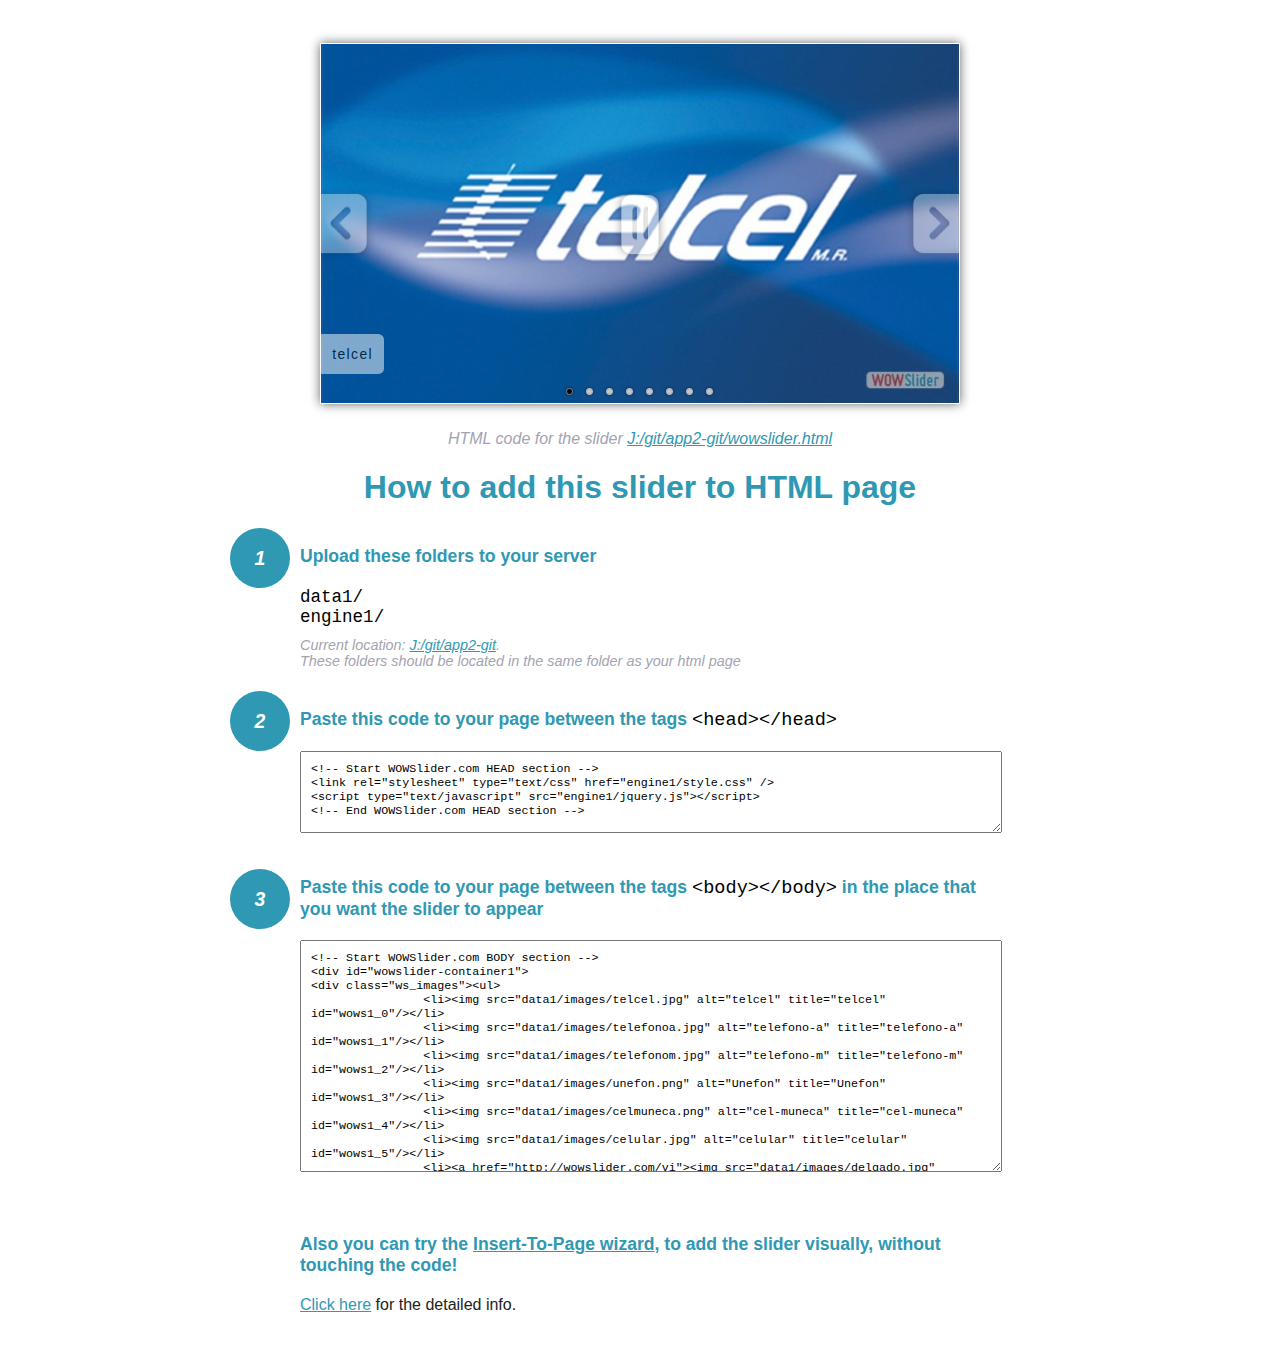
<file: wowslider-howto.html>
<!DOCTYPE html>
<html>
<head>
	<title>WOWSlider</title>
	<meta http-equiv="content-type" content="text/html; charset=utf-8" />
	<meta name="description" content="WOWSlider" />
	
	<!-- Start WOWSlider.com HEAD section --> <!-- add to the <head> of your page -->
	<link rel="stylesheet" type="text/css" href="engine1/style.css" />
	<script type="text/javascript" src="engine1/jquery.js"></script>
	<!-- End WOWSlider.com HEAD section -->


<style>
.instuction {
	font-family: sans-serif, Arial;
	display: block;
	margin: 0 auto;
	max-width: 820px;
	width: 100%;
	padding: 0 70px;
	color: #222;
	-webkit-box-sizing: border-box;
	-moz-box-sizing: border-box;
	box-sizing: border-box;
}
.instuction h1 img {
	max-width: 170px;
	vertical-align: middle;
	margin-bottom: 10px;
}
.instuction h1 {
	color: #2F98B3;
	text-align: center;
}
.instuction h2 {
	position: relative;
	font-size: 1.1em;
	color: #2F98B3;
	margin-bottom: 20px;
	margin-top: 40px;
}
.instuction h2 span.num {
	position: absolute;
	left: -70px;
	top: -18px;
	display: inline-block;
	vertical-align: middle;
	font-style: italic;
	font-size: 1.1em;
	width: 60px;
	height: 60px;
	line-height: 60px;
	text-align: center;
	background: #2F98B3;
	color: #fff;
	border-radius: 50%;
}
.instuction .mono {
	color: #000;
	font-family: monospace;
	font-size: 1.3em;
	font-weight: normal;
}
.instuction li.mono {
	font-size: 1.5em;
}

.instuction ul {
	font-size: 0.9em;
	margin-top: 0;
	padding-left: 0;
	list-style: none;
}
.instuction .note {
	color: #A3A3B2;
	font-style: italic;
	padding-top: 10px;
}
.instuction p.note {
	text-align: center;
	padding-top: 0;
	margin-top: 4px;
}
.instuction textarea {
	font-size: 0.9em;
	min-height: 60px;
	padding: 10px;
	margin: 0;
	overflow: auto;
	max-width: 100%;
	width: 100%;
}
.instuction a,
.instuction a:visited {
	color: #2F98B3;
}
</style>


</head>
<body style="margin:auto">

<br>

<!-- Start WOWSlider.com BODY section --> <!-- add to the <body> of your page -->
<div id="wowslider-container1">
<div class="ws_images"><ul>
		<li><img src="data1/images/telcel.jpg" alt="telcel" title="telcel" id="wows1_0"/></li>
		<li><img src="data1/images/telefonoa.jpg" alt="telefono-a" title="telefono-a" id="wows1_1"/></li>
		<li><img src="data1/images/telefonom.jpg" alt="telefono-m" title="telefono-m" id="wows1_2"/></li>
		<li><img src="data1/images/unefon.png" alt="Unefon" title="Unefon" id="wows1_3"/></li>
		<li><img src="data1/images/celmuneca.png" alt="cel-muneca" title="cel-muneca" id="wows1_4"/></li>
		<li><img src="data1/images/celular.jpg" alt="celular" title="celular" id="wows1_5"/></li>
		<li><a href="http://wowslider.com/vi"><img src="data1/images/delgado.jpg" alt="bootstrap slider" title="delgado" id="wows1_6"/></a></li>
		<li><img src="data1/images/flexi.jpg" alt="flexi" title="flexi" id="wows1_7"/></li>
	</ul></div>
	<div class="ws_bullets"><div>
		<a href="#" title="telcel"><span><img src="data1/tooltips/telcel.jpg" alt="telcel"/>1</span></a>
		<a href="#" title="telefono-a"><span><img src="data1/tooltips/telefonoa.jpg" alt="telefono-a"/>2</span></a>
		<a href="#" title="telefono-m"><span><img src="data1/tooltips/telefonom.jpg" alt="telefono-m"/>3</span></a>
		<a href="#" title="Unefon"><span><img src="data1/tooltips/unefon.png" alt="Unefon"/>4</span></a>
		<a href="#" title="cel-muneca"><span><img src="data1/tooltips/celmuneca.png" alt="cel-muneca"/>5</span></a>
		<a href="#" title="celular"><span><img src="data1/tooltips/celular.jpg" alt="celular"/>6</span></a>
		<a href="#" title="delgado"><span><img src="data1/tooltips/delgado.jpg" alt="delgado"/>7</span></a>
		<a href="#" title="flexi"><span><img src="data1/tooltips/flexi.jpg" alt="flexi"/>8</span></a>
	</div></div><div class="ws_script" style="position:absolute;left:-99%"><a href="http://wowslider.com">wow slider</a> by WOWSlider.com v8.7</div>
<div class="ws_shadow"></div>
</div>	
<script type="text/javascript" src="engine1/wowslider.js"></script>
<script type="text/javascript" src="engine1/script.js"></script>
<!-- End WOWSlider.com BODY section -->


<div class="instuction">
	<p class="note">HTML code for the slider <a href="file:///J:/git/app2-git/wowslider.html">J:/git/app2-git/wowslider.html</a></p>

	<h1>
		How to add this slider to HTML page
	</h1>

	<h2><span class="num">1</span> Upload these folders to your server</h2>
	<ul>
		<li class="mono">data1/</li>
		<li class="mono">engine1/</li>
		<li class="note">Current location: <a href="file:///J:/git/app2-git">J:/git/app2-git</a>. <br>These folders should be located in the same folder as your html page</li>
	</ul>

	<h2><span class="num">2</span> Paste this code to your page between the tags <span class="mono">&lt;head&gt;&lt;/head&gt;</span></h2>
	<textarea onclick="this.select()">&lt;!-- Start WOWSlider.com HEAD section --&gt;
&lt;link rel=&quot;stylesheet&quot; type=&quot;text/css&quot; href=&quot;engine1/style.css&quot; /&gt;
&lt;script type=&quot;text/javascript&quot; src=&quot;engine1/jquery.js&quot;&gt;&lt;/script&gt;
&lt;!-- End WOWSlider.com HEAD section --&gt;</textarea>


	<h2><span class="num" style="top: -8px;">3</span> Paste this code to your page between the tags <span class="mono">&lt;body&gt;&lt;/body&gt;</span> in the place that you want the slider to appear</h2>
	<textarea onclick="this.select()" rows="15">&lt;!-- Start WOWSlider.com BODY section --&gt;
&lt;div id=&quot;wowslider-container1&quot;&gt;
&lt;div class=&quot;ws_images&quot;&gt;&lt;ul&gt;
		&lt;li&gt;&lt;img src=&quot;data1/images/telcel.jpg&quot; alt=&quot;telcel&quot; title=&quot;telcel&quot; id=&quot;wows1_0&quot;/&gt;&lt;/li&gt;
		&lt;li&gt;&lt;img src=&quot;data1/images/telefonoa.jpg&quot; alt=&quot;telefono-a&quot; title=&quot;telefono-a&quot; id=&quot;wows1_1&quot;/&gt;&lt;/li&gt;
		&lt;li&gt;&lt;img src=&quot;data1/images/telefonom.jpg&quot; alt=&quot;telefono-m&quot; title=&quot;telefono-m&quot; id=&quot;wows1_2&quot;/&gt;&lt;/li&gt;
		&lt;li&gt;&lt;img src=&quot;data1/images/unefon.png&quot; alt=&quot;Unefon&quot; title=&quot;Unefon&quot; id=&quot;wows1_3&quot;/&gt;&lt;/li&gt;
		&lt;li&gt;&lt;img src=&quot;data1/images/celmuneca.png&quot; alt=&quot;cel-muneca&quot; title=&quot;cel-muneca&quot; id=&quot;wows1_4&quot;/&gt;&lt;/li&gt;
		&lt;li&gt;&lt;img src=&quot;data1/images/celular.jpg&quot; alt=&quot;celular&quot; title=&quot;celular&quot; id=&quot;wows1_5&quot;/&gt;&lt;/li&gt;
		&lt;li&gt;&lt;a href=&quot;http://wowslider.com/vi&quot;&gt;&lt;img src=&quot;data1/images/delgado.jpg&quot; alt=&quot;bootstrap slider&quot; title=&quot;delgado&quot; id=&quot;wows1_6&quot;/&gt;&lt;/a&gt;&lt;/li&gt;
		&lt;li&gt;&lt;img src=&quot;data1/images/flexi.jpg&quot; alt=&quot;flexi&quot; title=&quot;flexi&quot; id=&quot;wows1_7&quot;/&gt;&lt;/li&gt;
	&lt;/ul&gt;&lt;/div&gt;
	&lt;div class=&quot;ws_bullets&quot;&gt;&lt;div&gt;
		&lt;a href=&quot;#&quot; title=&quot;telcel&quot;&gt;&lt;span&gt;&lt;img src=&quot;data1/tooltips/telcel.jpg&quot; alt=&quot;telcel&quot;/&gt;1&lt;/span&gt;&lt;/a&gt;
		&lt;a href=&quot;#&quot; title=&quot;telefono-a&quot;&gt;&lt;span&gt;&lt;img src=&quot;data1/tooltips/telefonoa.jpg&quot; alt=&quot;telefono-a&quot;/&gt;2&lt;/span&gt;&lt;/a&gt;
		&lt;a href=&quot;#&quot; title=&quot;telefono-m&quot;&gt;&lt;span&gt;&lt;img src=&quot;data1/tooltips/telefonom.jpg&quot; alt=&quot;telefono-m&quot;/&gt;3&lt;/span&gt;&lt;/a&gt;
		&lt;a href=&quot;#&quot; title=&quot;Unefon&quot;&gt;&lt;span&gt;&lt;img src=&quot;data1/tooltips/unefon.png&quot; alt=&quot;Unefon&quot;/&gt;4&lt;/span&gt;&lt;/a&gt;
		&lt;a href=&quot;#&quot; title=&quot;cel-muneca&quot;&gt;&lt;span&gt;&lt;img src=&quot;data1/tooltips/celmuneca.png&quot; alt=&quot;cel-muneca&quot;/&gt;5&lt;/span&gt;&lt;/a&gt;
		&lt;a href=&quot;#&quot; title=&quot;celular&quot;&gt;&lt;span&gt;&lt;img src=&quot;data1/tooltips/celular.jpg&quot; alt=&quot;celular&quot;/&gt;6&lt;/span&gt;&lt;/a&gt;
		&lt;a href=&quot;#&quot; title=&quot;delgado&quot;&gt;&lt;span&gt;&lt;img src=&quot;data1/tooltips/delgado.jpg&quot; alt=&quot;delgado&quot;/&gt;7&lt;/span&gt;&lt;/a&gt;
		&lt;a href=&quot;#&quot; title=&quot;flexi&quot;&gt;&lt;span&gt;&lt;img src=&quot;data1/tooltips/flexi.jpg&quot; alt=&quot;flexi&quot;/&gt;8&lt;/span&gt;&lt;/a&gt;
	&lt;/div&gt;&lt;/div&gt;&lt;div class=&quot;ws_script&quot; style=&quot;position:absolute;left:-99%&quot;&gt;&lt;a href=&quot;http://wowslider.com&quot;&gt;wow slider&lt;/a&gt; by WOWSlider.com v8.7&lt;/div&gt;
&lt;div class=&quot;ws_shadow&quot;&gt;&lt;/div&gt;
&lt;/div&gt;	
&lt;script type=&quot;text/javascript&quot; src=&quot;engine1/wowslider.js&quot;&gt;&lt;/script&gt;
&lt;script type=&quot;text/javascript&quot; src=&quot;engine1/script.js&quot;&gt;&lt;/script&gt;
&lt;!-- End WOWSlider.com BODY section --&gt;</textarea>

<br><br>
<h2>Also you can try the <a href="http://wowslider.com/help/add-wowslider-to-page-2.html" target="_blank">Insert-To-Page wizard</a>, to add the slider visually, without touching the code!</h2>
<p>
	<a href="http://wowslider.com/help/add-wowslider-to-page-2.html" target="_blank">Click here</a> for the detailed info.
</p>
</div>

<br><br>
</body>
</html>
</file>
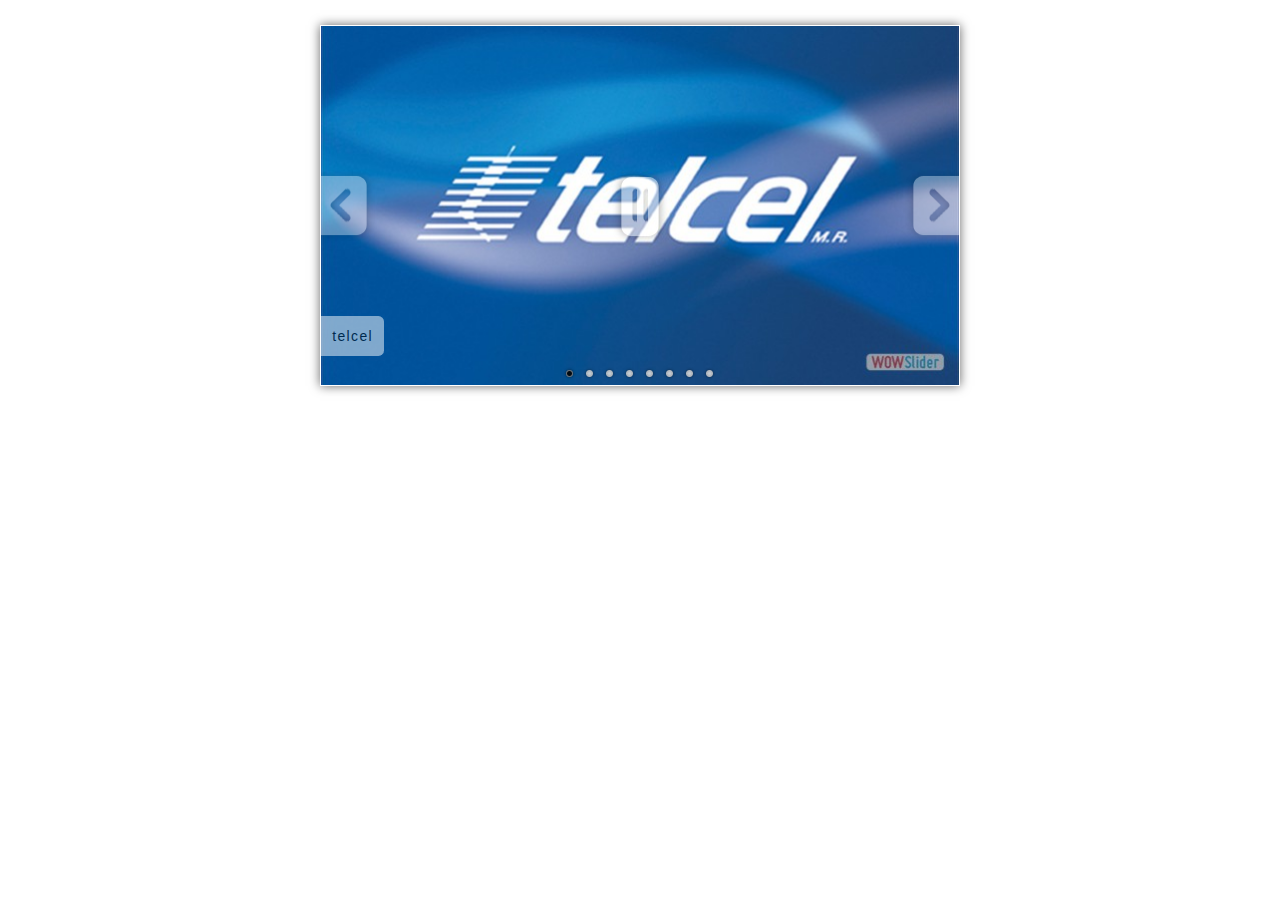
<file: wowslider.html>
<!DOCTYPE html>
<html>
<head>
	<title>Wow slider</title>
	<meta http-equiv="content-type" content="text/html; charset=utf-8" />
	<meta name="description" content="Made with WOW Slider - Create beautiful, responsive image sliders in a few clicks. Awesome skins and animations. Wow slider" />
	
	<!-- Start WOWSlider.com HEAD section --> <!-- add to the <head> of your page -->
	<link rel="stylesheet" type="text/css" href="engine1/style.css" />
	<script type="text/javascript" src="engine1/jquery.js"></script>
	<!-- End WOWSlider.com HEAD section -->

</head>
<body style="background-color:transparent;margin:auto">
	
	<!-- Start WOWSlider.com BODY section --> <!-- add to the <body> of your page -->
	<div id="wowslider-container1">
	<div class="ws_images"><ul>
		<li><img src="data1/images/telcel.jpg" alt="telcel" title="telcel" id="wows1_0"/></li>
		<li><img src="data1/images/telefonoa.jpg" alt="telefono-a" title="telefono-a" id="wows1_1"/></li>
		<li><img src="data1/images/telefonom.jpg" alt="telefono-m" title="telefono-m" id="wows1_2"/></li>
		<li><img src="data1/images/unefon.png" alt="Unefon" title="Unefon" id="wows1_3"/></li>
		<li><img src="data1/images/celmuneca.png" alt="cel-muneca" title="cel-muneca" id="wows1_4"/></li>
		<li><img src="data1/images/celular.jpg" alt="celular" title="celular" id="wows1_5"/></li>
		<li><a href="http://wowslider.com/vi"><img src="data1/images/delgado.jpg" alt="bootstrap slider" title="delgado" id="wows1_6"/></a></li>
		<li><img src="data1/images/flexi.jpg" alt="flexi" title="flexi" id="wows1_7"/></li>
	</ul></div>
	<div class="ws_bullets"><div>
		<a href="#" title="telcel"><span><img src="data1/tooltips/telcel.jpg" alt="telcel"/>1</span></a>
		<a href="#" title="telefono-a"><span><img src="data1/tooltips/telefonoa.jpg" alt="telefono-a"/>2</span></a>
		<a href="#" title="telefono-m"><span><img src="data1/tooltips/telefonom.jpg" alt="telefono-m"/>3</span></a>
		<a href="#" title="Unefon"><span><img src="data1/tooltips/unefon.png" alt="Unefon"/>4</span></a>
		<a href="#" title="cel-muneca"><span><img src="data1/tooltips/celmuneca.png" alt="cel-muneca"/>5</span></a>
		<a href="#" title="celular"><span><img src="data1/tooltips/celular.jpg" alt="celular"/>6</span></a>
		<a href="#" title="delgado"><span><img src="data1/tooltips/delgado.jpg" alt="delgado"/>7</span></a>
		<a href="#" title="flexi"><span><img src="data1/tooltips/flexi.jpg" alt="flexi"/>8</span></a>
	</div></div><div class="ws_script" style="position:absolute;left:-99%"><a href="http://wowslider.com">wow slider</a> by WOWSlider.com v8.7</div>
	<div class="ws_shadow"></div>
	</div>	
	<script type="text/javascript" src="engine1/wowslider.js"></script>
	<script type="text/javascript" src="engine1/script.js"></script>
	<!-- End WOWSlider.com BODY section -->

</body>
</html>
</file>
<file: engine1/style.css>
/*
 *	generated by WOW Slider 8.7
 *	template Chrome
 */

#wowslider-container1 { 
	display: table;
	zoom: 1; 
	position: relative;
	width: 100%;
	max-width: 640px;
	max-height:360px;
	margin:25px auto 26px;
	z-index:90;
	text-align:left; /* reset align=center */
	font-size: 10px;
	text-shadow: none; /* fix some user styles */

	/* reset box-sizing (to boostrap friendly) */
	-webkit-box-sizing: content-box;
	-moz-box-sizing: content-box;
	box-sizing: content-box; 
}
* html #wowslider-container1{ width:640px }
#wowslider-container1 .ws_images ul{
	position:relative;
	width: 10000%; 
	height:100%;
	left:0;
	list-style:none;
	margin:0;
	padding:0;
	border-spacing:0;
	overflow: visible;
	/*table-layout:fixed;*/
}
#wowslider-container1 .ws_images ul li{
	position: relative;
	width:1%;
	height:100%;
	line-height:0; /*opera*/
	overflow: hidden;
	float:left;
	/*font-size:0;*/
	padding:0 0 0 0 !important;
	margin:0 0 0 0 !important;
}

#wowslider-container1 .ws_images{
	position: relative;
	left:0;
	top:0;
	height:100%;
	max-height:360px;
	max-width: 640px;
	vertical-align: top;
	border:solid 1px white;
	overflow: hidden;
}
#wowslider-container1 .ws_images ul a{
	width:100%;
	height:100%;
	max-height:360px;
	display:block;
	color:transparent;
}
#wowslider-container1 img{
	max-width: none !important;
}
#wowslider-container1 .ws_images .ws_list img,
#wowslider-container1 .ws_images > div > img{
	width:100%;
	border:none 0;
	max-width: none;
	padding:0;
	margin:0;
}
#wowslider-container1 .ws_images > div > img {
	max-height:360px;
}

#wowslider-container1 .ws_images iframe {
	position: absolute;
	z-index: -1;
}

#wowslider-container1 .ws-title > div {
	display: inline-block !important;
}

#wowslider-container1 a{ 
	text-decoration: none; 
	outline: none; 
	border: none; 
}

#wowslider-container1  .ws_bullets { 
	float: left;
	position:absolute;
	z-index:70;
}
#wowslider-container1  .ws_bullets div{
	position:relative;
	float:left;
	font-size: 0px;
}
/* compatibility with Joomla styles */
#wowslider-container1  .ws_bullets a {
	line-height: 0;
}

#wowslider-container1  .ws_script{
	display:none;
}
#wowslider-container1 sound, 
#wowslider-container1 object{
	position:absolute;
}

/* prevent some of users reset styles */
#wowslider-container1 .ws_effect {
	position: static;
	width: 100%;
	height: 100%;
}

#wowslider-container1 .ws_photoItem {
	border: 2em solid #fff;
	margin-left: -2em;
	margin-top: -2em;
}
#wowslider-container1 .ws_cube_side {
	background: #A6A5A9;
}


#wowslider-container1.ws_gestures {
	cursor: -webkit-grab;
	cursor: -moz-grab;
	cursor: url("[data-uri]"), move;
}
#wowslider-container1.ws_gestures.ws_grabbing {
	cursor: -webkit-grabbing;
	cursor: -moz-grabbing;
	cursor: url("[data-uri]"), move;
}

/* hide controls when video start play */
#wowslider-container1.ws_video_playing .ws_bullets,
#wowslider-container1.ws_video_playing .ws_fullscreen,
#wowslider-container1.ws_video_playing .ws_next,
#wowslider-container1.ws_video_playing .ws_prev {
	display: none;
}


/* youtube/vimeo buttons */
#wowslider-container1 .ws_video_btn {
	position: absolute;
	display: none;
	cursor: pointer;
	top: 0;
	left: 0;
	width: 100%;
	height: 100%;
	z-index: 55;
}
#wowslider-container1 .ws_video_btn.ws_youtube,
#wowslider-container1 .ws_video_btn.ws_vimeo {
	display: block;
}
#wowslider-container1 .ws_video_btn div {
	position: absolute;
	background-image: url(./playvideo.png);
	background-size: 200%;
	top: 50%;
	left: 50%;
	width: 7em;
	height: 5em;
	margin-left: -3.5em;
	margin-top: -2.5em;
}
#wowslider-container1 .ws_video_btn.ws_youtube div {
	background-position: 0 0;
}
#wowslider-container1 .ws_video_btn.ws_youtube:hover div {
	background-position: 100% 0;
}
#wowslider-container1 .ws_video_btn.ws_vimeo div {
	background-position: 0 100%;
}
#wowslider-container1 .ws_video_btn.ws_vimeo:hover div {
	background-position: 100% 100%;
}

#wowslider-container1 .ws_playpause.ws_hide {
	display: none !important;
}

* html #wowslider-container1{
	background-image: none;
}

#wowslider-container1  .ws_bullets { 
	padding: 0px; 
}
#wowslider-container1 .ws_bullets a { 
	margin-left: 0; 
	width:20px;
	height:20px;
	background: url(./bullet.png) right top;
	float: left; 
	text-indent: -4000px; 
	position:relative;
	color:transparent;
}
* html #wowslider-container1 .ws_bullets a {
	background-image: url(./bullet.gif);
}
#wowslider-container1 .ws_bullets a.ws_selbull{
	background-position: left top;
}
#wowslider-container1 .ws_bullets a:hover{
	background-position: left top;
}
#wowslider-container1 a.ws_next, #wowslider-container1 a.ws_prev {
	position:absolute;
	top:50%;
	margin-top:-3.7em;
	opacity:0.7;
	z-index:60;
	height: 7.5em;
	width: 6em;
	background-image: url(./arrows.png);
	background-size: 200%;
}
* html #wowslider-container1 a.ws_next, * html #wowslider-container1 a.ws_prev{
	background-image: url(./arrows.gif);
	filter:progid:DXImageTransform.Microsoft.Alpha(opacity=70);
}
#wowslider-container1 a.ws_next{
	background-position: 100% 0; 
	right:0;
}
#wowslider-container1 a.ws_prev {
	left:0;
	background-position: 0 0; 
}

/*playpause*/
#wowslider-container1 .ws_playpause {
    width: 6em;
    height: 7.5em;
    position: absolute;
    top: 50%;
    left: 50%;
    margin-left: -3em;
    margin-top: -3.7em;
    z-index: 59;
	background-size: 100%;
}

#wowslider-container1 .ws_pause {
    background-image: url(./pause.png);
}

#wowslider-container1 .ws_play {
    background-image: url(./play.png);
}

#wowslider-container1 .ws_pause:hover, #wowslider-container1 .ws_play:hover {
    background-position: 100% 100% !important;
}/* bottom center */
#wowslider-container1  .ws_bullets {
	bottom:26px;
	margin-bottom: -25px;
	left:50%;
}
#wowslider-container1  .ws_bullets div{
	left:-50%;
}
#wowslider-container1  .ws_bullets .ws_bulframe{
	bottom:29px;
}#wowslider-container1 .ws-title{
	position: absolute;
    font: 1.4em Tahoma, Arial, Helvetica;
	bottom:8%;
	left: 0;
	margin-right:2em;
	z-index: 50;
	color: #000000;
    letter-spacing: 0.1em;
    line-height: 1.25em;
    text-align: left;
    text-shadow: 0 0 0.15em #FFFFFF;	
}
#wowslider-container1 .ws-title div,#wowslider-container1 .ws-title span{
	display:inline-block;
	padding:0.8em;
	background:#FFF;
	-moz-border-radius:0 0.4em 0.4em 0;
	-webkit-border-radius:0 0.4em 0.4em 0;
	border-radius:0 0.4em 0.4em 0;
	opacity:0.5;
	filter:progid:DXImageTransform.Microsoft.Alpha(opacity=50);	
}
#wowslider-container1 .ws-title div{
	display:block;
	margin-top:0.5em;
	font-size: 0.857em;
}#wowslider-container1 .ws_images > ul{
	animation: wsBasic 32s infinite;
	-moz-animation: wsBasic 32s infinite;
	-webkit-animation: wsBasic 32s infinite;
}
@keyframes wsBasic{0%{left:-0%} 6.25%{left:-0%} 12.5%{left:-100%} 18.75%{left:-100%} 25%{left:-200%} 31.25%{left:-200%} 37.5%{left:-300%} 43.75%{left:-300%} 50%{left:-400%} 56.25%{left:-400%} 62.5%{left:-500%} 68.75%{left:-500%} 75%{left:-600%} 81.25%{left:-600%} 87.5%{left:-700%} 93.75%{left:-700%} }
@-moz-keyframes wsBasic{0%{left:-0%} 6.25%{left:-0%} 12.5%{left:-100%} 18.75%{left:-100%} 25%{left:-200%} 31.25%{left:-200%} 37.5%{left:-300%} 43.75%{left:-300%} 50%{left:-400%} 56.25%{left:-400%} 62.5%{left:-500%} 68.75%{left:-500%} 75%{left:-600%} 81.25%{left:-600%} 87.5%{left:-700%} 93.75%{left:-700%} }
@-webkit-keyframes wsBasic{0%{left:-0%} 6.25%{left:-0%} 12.5%{left:-100%} 18.75%{left:-100%} 25%{left:-200%} 31.25%{left:-200%} 37.5%{left:-300%} 43.75%{left:-300%} 50%{left:-400%} 56.25%{left:-400%} 62.5%{left:-500%} 68.75%{left:-500%} 75%{left:-600%} 81.25%{left:-600%} 87.5%{left:-700%} 93.75%{left:-700%} }

#wowslider-container1 .ws_images{
	-webkit-box-shadow: 0 0 10px 0 rgba(0,0,0,0.3);
	box-shadow: 0 0 10px 0 rgba(0,0,0,0.6);
}#wowslider-container1 .ws_bullets  a img{
	text-indent:0;
	display:block;
	bottom:20px;
	left:-43px;
	visibility:hidden;
	position:absolute;
    -moz-box-shadow: 0 0 5px #d6d6d6;
    box-shadow: 0 0 5px #d6d6d6;
    border: 3px solid #d6d6d6;
	max-width:none;
}
#wowslider-container1 .ws_bullets a:hover img{
	visibility:visible;
}

#wowslider-container1 .ws_bulframe div div{
	height:48px;
	overflow:visible;
	position:relative;
}
#wowslider-container1 .ws_bulframe div {
	left:0;
	overflow:hidden;
	position:relative;
	width:85px;
	background-color:#d6d6d6;
}
#wowslider-container1  .ws_bullets .ws_bulframe{
	display:none;
	overflow:visible;
	position:absolute;
	cursor:pointer;
    -moz-box-shadow: 0 0 5px #d6d6d6;
    box-shadow: 0 0 5px #d6d6d6;
    border: 3px solid #d6d6d6;
}
#wowslider-container1 .ws_bulframe span{
	display:block;
	position:absolute;
	bottom:-7px;
	margin-left:-1px;
	left:43px;
	background:url(./triangle.png);
	width:15px;
	height:6px;
}#wowslider-container1 .ws_bulframe div div{
	height: auto;
}

@media all and (max-width:760px) {
	#wowslider-container1 .ws_fullscreen {
		display: block;
	}
}
@media all and (max-width:400px){
	#wowslider-container1 .ws_controls,
	#wowslider-container1 .ws_bullets,
	#wowslider-container1 .ws_thumbs{
		display: none
	}
}
</file>
